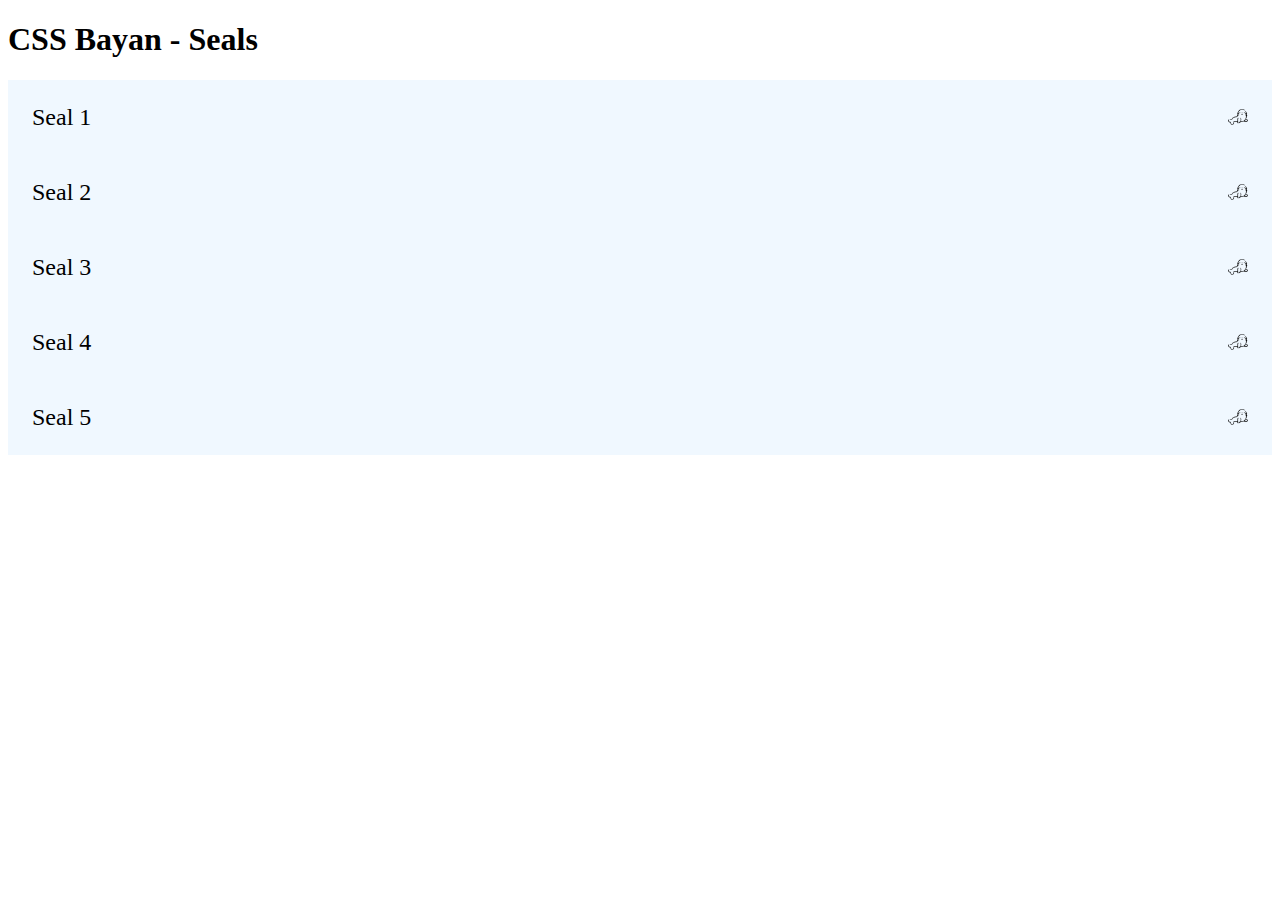
<file: index.html>
<!DOCTYPE html>
<html lang="en">
<head>
    <meta charset="UTF-8">
    <title>Seals</title>
    <link rel="stylesheet" href="styles.css">

</head>
<body>

<header>
    <h1>CSS Bayan - Seals</h1>
</header>

<div class="wrapper">

    <label for="btnControl1" class="item">
        <div class="text">
            <input type="radio" id="btnControl1"/>
            <p> Seal 1</p>
            <img src="./img/seal.png" width="20px" alt="add">
        </div>

        <div class="meme" id="meme1">
            <img src="img/seal1.gif" width="300" alt="seal1">
        </div>
    </label>

    <label for="btnControl2" class="item">
        <div class="text">
            <input type="radio" id="btnControl2"/>
            <p> Seal 2</p>
            <img src="./img/seal.png" width="20px" alt="add">
        </div>

        <div class="meme" id="meme2">
            <img src="img/seal2.gif" width="300" alt="seal2">
        </div>
    </label>

    <label for="btnControl3" class="item">
        <div class="text">
            <input type="radio" id="btnControl3"/>
            <p> Seal 3</p>
            <img src="./img/seal.png" width="20px" alt="add">
        </div>

        <div class="meme">
            <img src="img/seal3.gif" width="300" alt="seal3">
        </div>
    </label>

    <label for="btnControl4" class="item">
        <div class="text">
            <input type="radio" id="btnControl4" />
            <p> Seal 4</p>
            <img src="./img/seal.png" width="20px" alt="add">
        </div>
        <div class="meme">
            <img src="img/seal4.gif" width="300" alt="seal4">
        </div>
    </label>

    <label for="btnControl5" class="item">
        <div class="text">
            <input type="radio" id="btnControl5"/>
            <p> Seal 5</p>
            <img src="./img/seal.png" width="20px" alt="add">
        </div>

        <div class="meme">
            <img src="img/seal5.gif" width="300" alt="seal5">
        </div>
    </label>
</div>


</body>
</html>
</file>
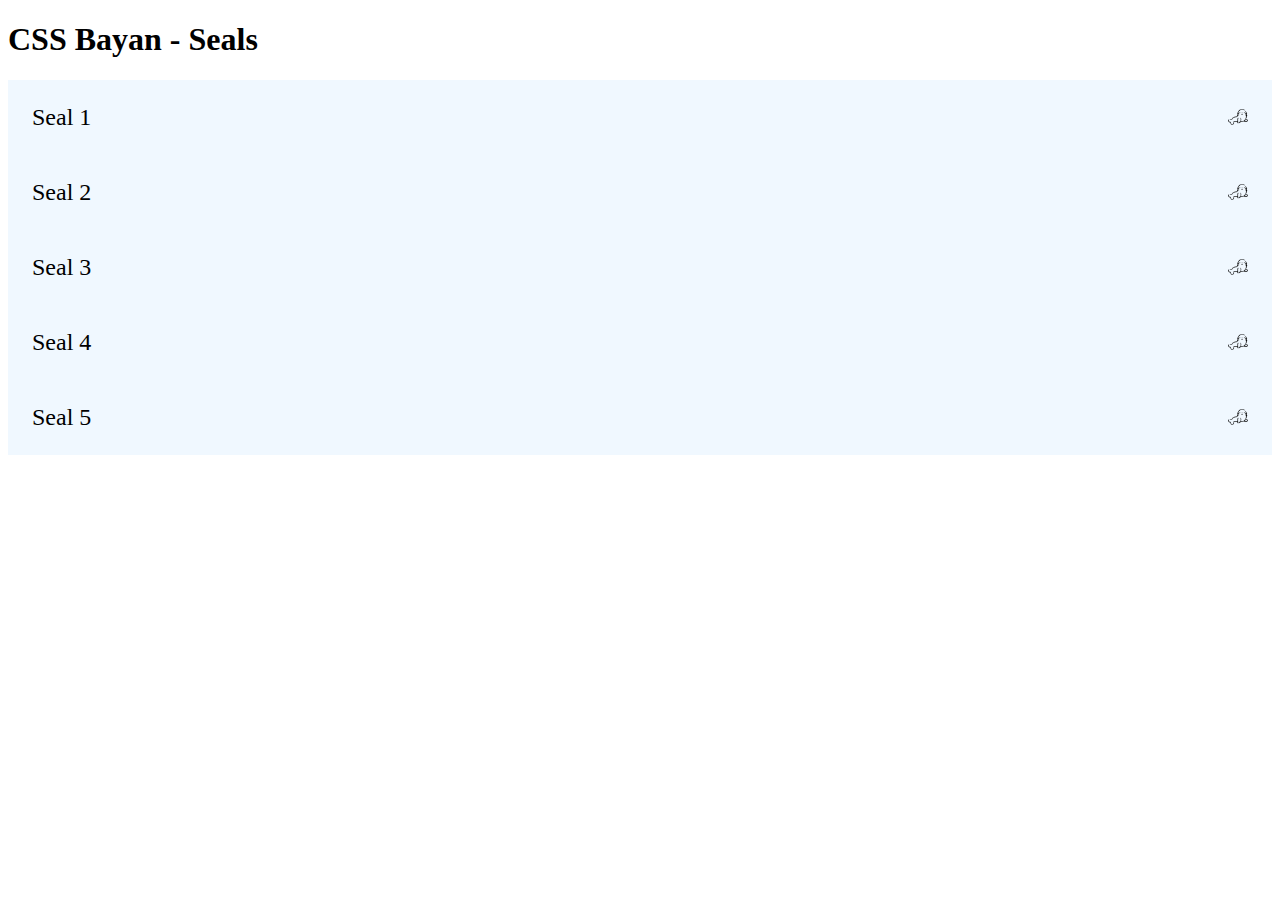
<file: cssBayan/index.html>
<!DOCTYPE html>
<html lang="en">
<head>
    <meta charset="UTF-8">
    <title>Seals</title>
    <link rel="stylesheet" href="styles.css">

</head>
<body>

<header>
    <h1>CSS Bayan - Seals</h1>
</header>

<div class="wrapper">

    <label for="btnControl1" class="item">
        <div class="text">
            <input type="radio" id="btnControl1"/>
            <p> Seal 1</p>
            <img src="img/seal.png" width="20px" alt="add">
        </div>

        <div class="meme" id="meme1">
            <img src="img/seal1.gif" width="300" alt="seal1">
        </div>
    </label>

    <label for="btnControl2" class="item">
        <div class="text">
            <input type="radio" id="btnControl2"/>
            <p> Seal 2</p>
            <img src="img/seal.png" width="20px" alt="add">
        </div>

        <div class="meme" id="meme2">
            <img src="img/seal2.gif" width="300" alt="seal2">
        </div>
    </label>

    <label for="btnControl3" class="item">
        <div class="text">
            <input type="radio" id="btnControl3"/>
            <p> Seal 3</p>
            <img src="img/seal.png" width="20px" alt="add">
        </div>

        <div class="meme">
            <img src="img/seal3.gif" width="300" alt="seal3">
        </div>
    </label>

    <label for="btnControl4" class="item">
        <div class="text">
            <input type="radio" id="btnControl4" />
            <p> Seal 4</p>
            <img src="img/seal.png" width="20px" alt="add">
        </div>
        <div class="meme">
            <img src="img/seal4.gif" width="300" alt="seal4">
        </div>
    </label>

    <label for="btnControl5" class="item">
        <div class="text">
            <input type="radio" id="btnControl5"/>
            <p> Seal 5</p>
            <img src="img/seal.png" width="20px" alt="add">
        </div>

        <div class="meme">
            <img src="img/seal5.gif" width="300" alt="seal5">
        </div>
    </label>
</div>


</body>
</html>
</file>
<file: styles.css>
.text {
    display: flex;
    justify-content: space-between;
    align-items: center;
    margin-left: 1em;
    margin-right: 1em;
}

.wrapper {
    background-color: aliceblue;
}

input[type="radio"] {
    display: none;
}

.meme {
    height: 0;
    overflow: hidden;
    transition: 0.5s;
    display: flex;
    justify-content: center;
    align-items: center;
    background-color: #e4f5f6;
}


@media (hover: hover) {
    .item:hover .meme {
        height: 100%;
    }
}

@media (max-width: 819px) {
    .wrapper {
        font-size: 1rem;
    }
    .meme{
        width: 80%;
    }
}

@media (min-width: 820px) and (max-width: 1919px) {
    .wrapper {
        font-size: 1.5rem;
    }
    .meme{
        width: 100%;
    }
}
@media (min-width: 1920px) {
    .wrapper {
        font-size: 2rem;
    }
    .meme{
        width: 150%;
    }
}
</file>
<file: cssBayan/styles.css>
.text {
    display: flex;
    justify-content: space-between;
    align-items: center;
    margin-left: 1em;
    margin-right: 1em;
}

.wrapper {
    background-color: aliceblue;
}

input[type="radio"] {
    display: none;
}

.meme {
    height: 0;
    overflow: hidden;
    transition: 0.5s;
    display: flex;
    justify-content: center;
    align-items: center;
    background-color: #e4f5f6;
}


@media (hover: hover) {
    .item:hover .meme {
        height: 100%;
    }
}

@media (max-width: 819px) {
    .wrapper {
        font-size: 1rem;
    }
    .meme{
        width: 80%;
    }
}

@media (min-width: 820px) and (max-width: 1919px) {
    .wrapper {
        font-size: 1.5rem;
    }
    .meme{
        width: 100%;
    }
}
@media (min-width: 1920px) {
    .wrapper {
        font-size: 2rem;
    }
    .meme{
        width: 150%;
    }
}
</file>
